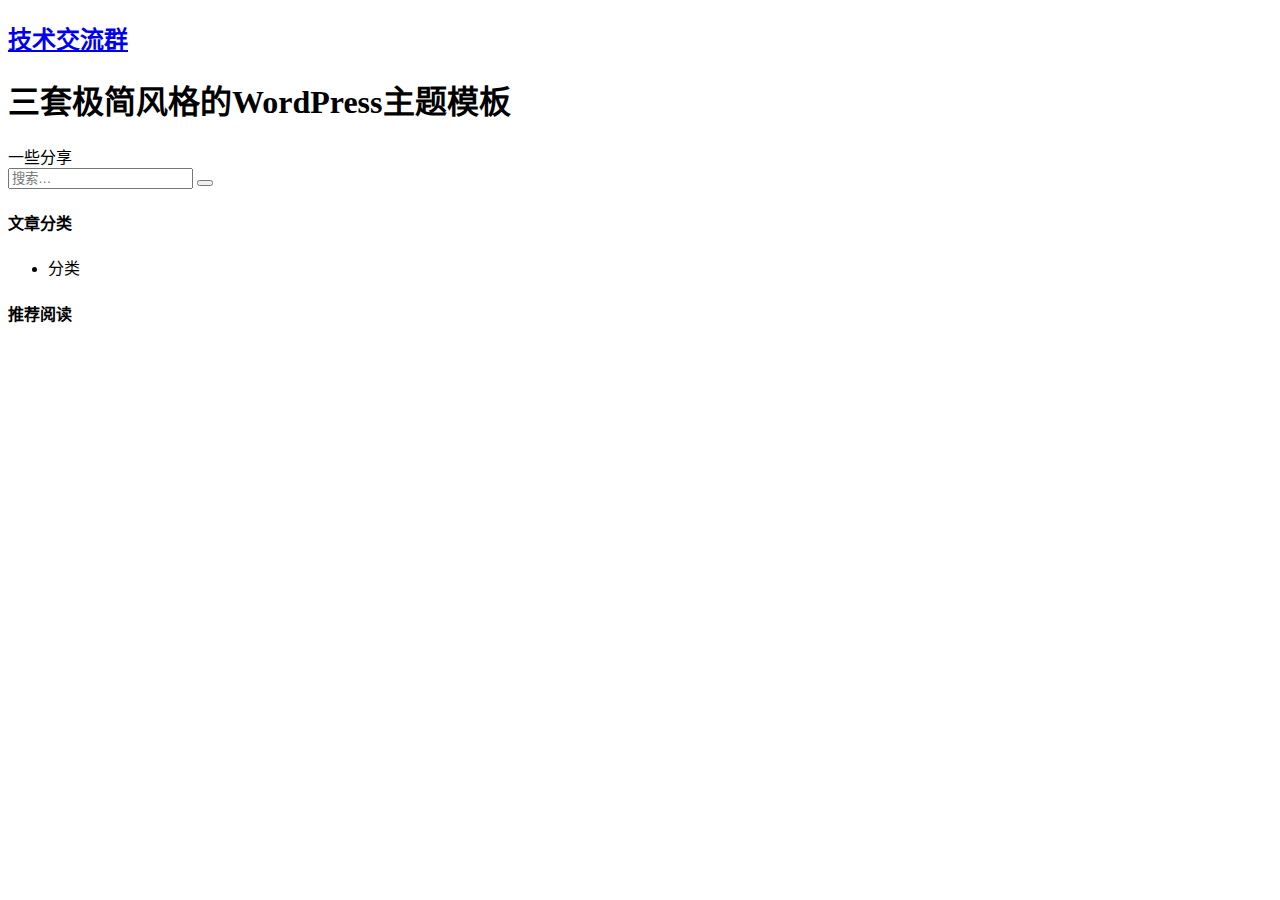
<file: src/main/resources/public/themes/jiestyle/index.html>
<!DOCTYPE html>
<html lang="zh-CN" xmlns:th="http://www.thymeleaf.org">
<head>

    <title>不迷失-专注Java技术的研究，关注程序员的发展</title>
    <meta name="description"
          content="不迷失技术博客'"/>
    <meta name="keywords" content="不迷失技术|不迷失博客"/>
    <div th:replace="head"></div>
</head>

<body>
<div th:replace="header"></div>
<div id="main" style="min-height: 800px;">
    <div class="row box">
        <div class="col-md-8">
            <h2 class="uptop"><i class="fa fa-arrow-circle-up" aria-hidden="true"></i> <a
                    href="http://shang.qq.com/wpa/qunwpa?idkey=d1d7f068205e1ff5dbcc1ecda23d5195d2ce61254c0f7188741c758111e1c2f2"
                    target="_blank">技术交流群</a></h2>

            <article class="article-list-1 clearfix" th:each="item:${pageModel.list}">
                <header class="clearfix">
                    <h1 class="post-title"><a th:href="@{/blog/{id}(id=${item.id})}" th:text="${item.title}">三套极简风格的WordPress主题模板</a>
                    </h1>
                    <div class="post-meta">
                        <span class="meta-span"><i class="fa fa-calendar"></i> <span
                                th:text="${#dates.format(item.publishTime,'yyyy/MM/dd')}"></span></span>
                        <span class="meta-span"><i class="fa fa-folder-open-o"></i> <a
                                th:href="@{/blog/catalog/{catalog}(catalog=${item.catalog})}" rel="category tag"
                                th:text="${item.catalog}">一些分享</a></span>

                    </div>
                </header>

            </article>


        </div>
        <div class="col-md-4 hidden-xs hidden-sm">

            <aside class="widget clearfix">
                <form id="searchform" action="/blog/search">
                    <div class="input-group">
                        <input type="search" class="form-control" placeholder="搜索…" value="" name="keyword"/>
      <span class="input-group-btn">
      <button class="btn btn-default" type="submit"><i class="fa fa-search" aria-hidden="true"></i></button>
      </span></div>
                </form>
            </aside>
            <aside class="widget clearfix">
                <h4 class="widget-title">文章分类</h4>
                <div class="widget-cat">
                    <ul>

                        <li class="cat-item cat-item-20" th:each="catalog:${catalogs}">
                            <a th:href="@{/blog/catalog/{catalog}(catalog=${catalog.id})}"
                               th:text="${catalog.label}">分类</a>
                        </li>

                    </ul>
                </div>
            </aside>
            <aside class="widget clearfix">
                <h4 class="widget-title">推荐阅读</h4>
                <ul class="widget-hot">

                    <!--<li><a href="http://tangjie.me/blog/196.html" target="_blank">【博客改版】极简风格，全新JieStyle</a></li>-->

                </ul>
            </aside>


        </div>
    </div>
</div>

<div th:replace="footer"></div>

</body>
</html>
</file>
